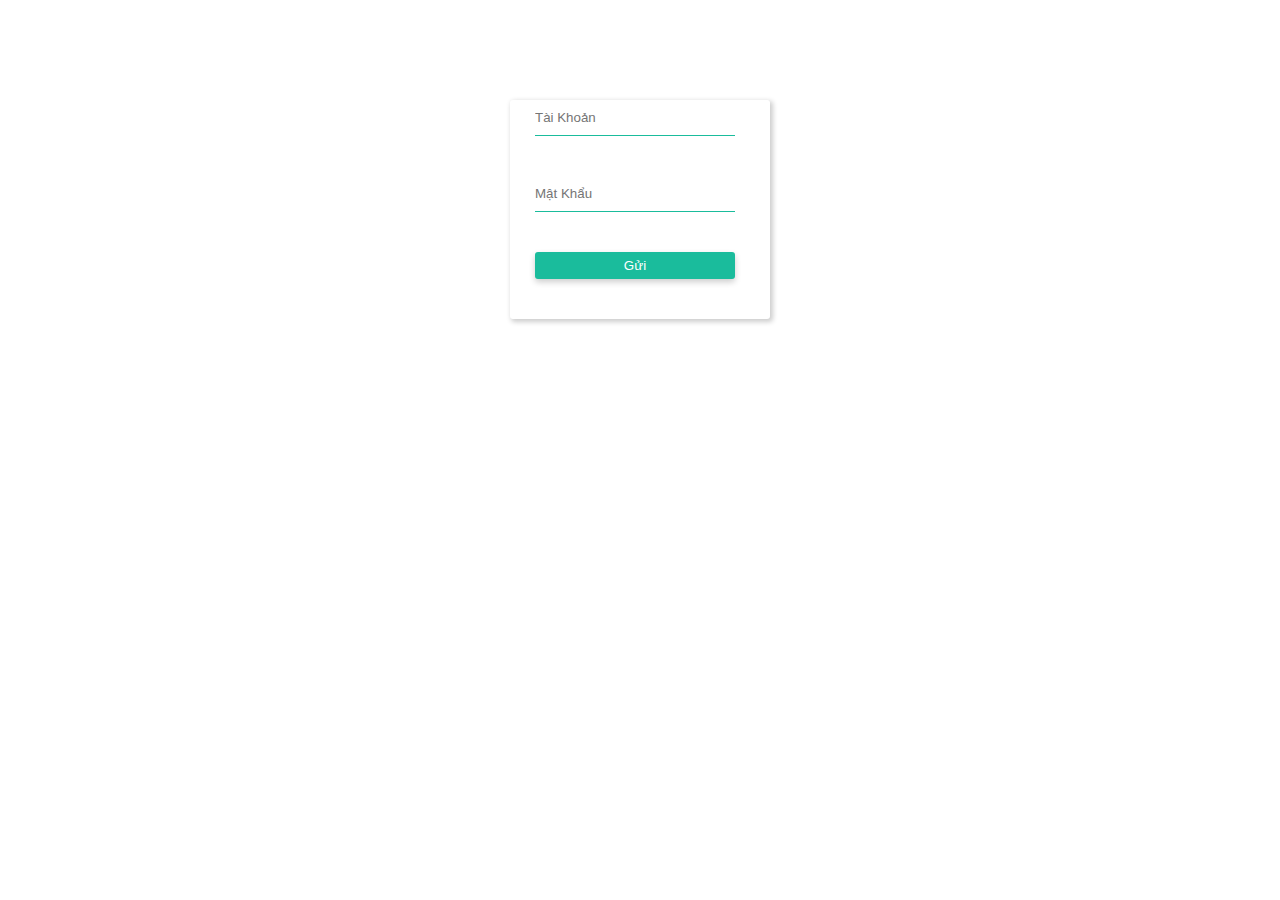
<file: HTML/form.html>
<!DOCTYPE html>
<Html>
    <Head>
        <title> Đăng Nhập</title>
        <link rel="stylesheet" href="style.css">
    </Head>
    <body>
        <form>
           
        
            <div class="dangnhap"> 
           
            <input placeholder="Tài Khoản" type="text" required="">
            <input placeholder="Mật Khẩu" type="password" required="">
       
            <button>Gửi</button>
        </div>
          </form>
    </body>
</Html>
</file>
<file: HTML/style.css>
form {
    box-sizing: border-box;
    width: 260px;
    margin: 100px auto 0; /* căng giữa */
    box-shadow: 2px 2px 5px 1px rgba(0, 0, 0, 0.2); /* đổ bóng khung */
    padding-bottom: 40px;
    border-radius: 3px; /* bo tròn khung*/
  }
  
  input {
    margin: 40px 25px;
    width: 200px;
    display: block;
    border: none;  /* bỏ viền*/
    padding: 10px 0;
    border-bottom: solid 1px #1abc9c; /* đường viền dưới*/
    transition: all 0.3s cubic-bezier(0.64, 0.09, 0.08, 1); /* chuyển động*/
    background: linear-gradient(to bottom, rgba(255, 255, 255, 0) 96%, red 4%);
    background-position: -200px 0;
    background-size: 200px 100%;
    background-repeat: no-repeat;
    color: #0e6252;
  }
  input:focus, input:valid {
    box-shadow: none;
    outline: none;
    background-position: 0 0;
  }
  
  button {
    border: none;
    background: #1abc9c;
    cursor: pointer; /* kiểu trỏ chuột */
    border-radius: 3px;
    padding: 6px;
    width: 200px;
    color: white;
    margin-left: 25px;
    box-shadow: 0 3px 6px 0 rgba(0, 0, 0, 0.2);
  }
</file>
